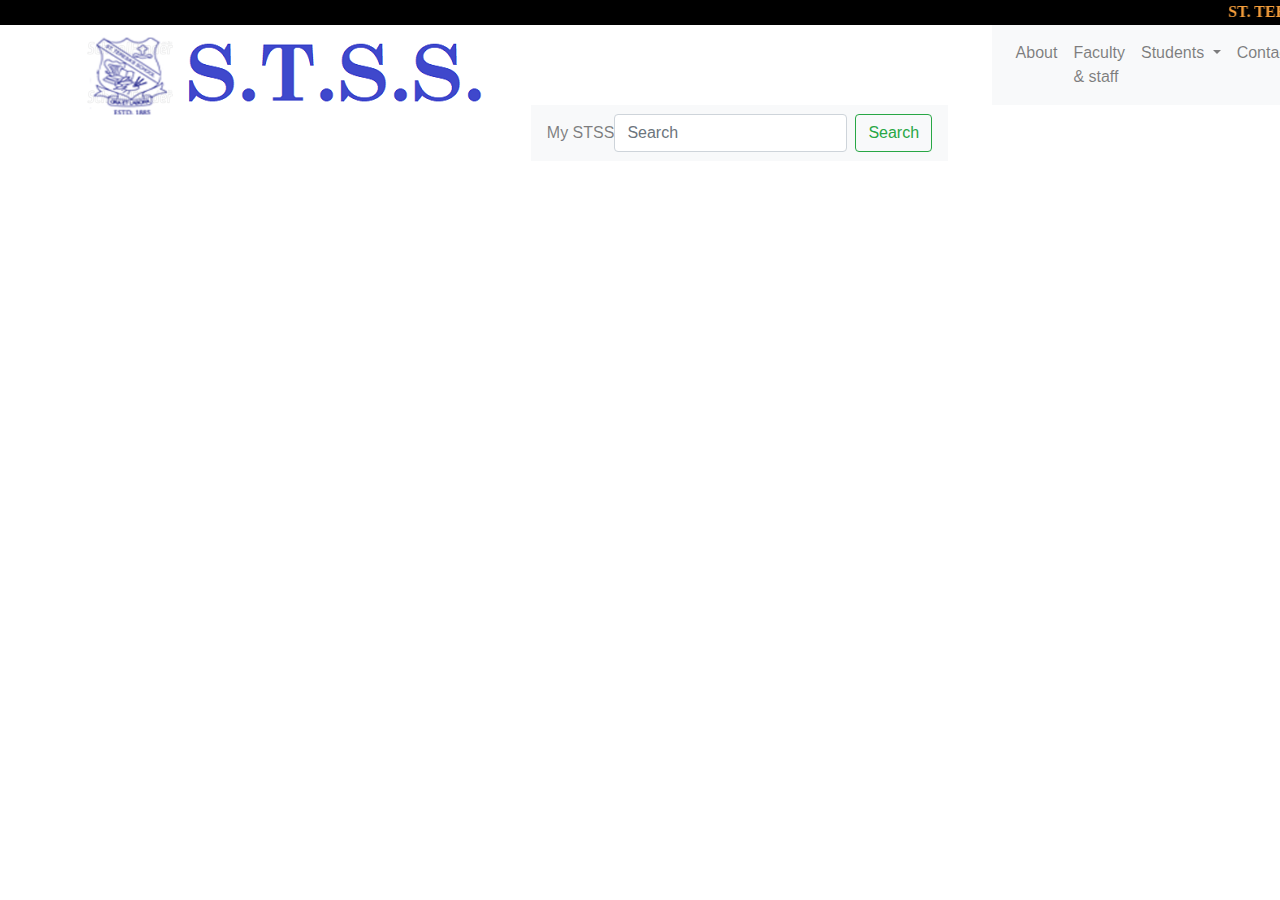
<file: education/index.html>
<!doctype html>
<html lang="en">

<head>
    <!-- Required meta tags -->
    <meta charset="utf-8">
    <meta name="viewport" content="width=device-width, initial-scale=1, shrink-to-fit=no">

    <!-- Bootstrap CSS -->
    <link rel="stylesheet" href="https://stackpath.bootstrapcdn.com/bootstrap/4.4.1/css/bootstrap.min.css"
        integrity="sha384-Vkoo8x4CGsO3+Hhxv8T/Q5PaXtkKtu6ug5TOeNV6gBiFeWPGFN9MuhOf23Q9Ifjh" crossorigin="anonymous">

    <title>Hello, world!</title>
    <link rel="stylesheet" type="text/css" href="css\style.css">
</head>

<body>
    <!--top bar-->
    <div class="top-header">
        <marquee>ST. TERESA'S SECONDARY SCHOOL &nbsp;|| &nbsp; ESTABLISHED IN THE YEAR 1885 &nbsp;||&nbsp; NAMED IN HONOR OF MARIE
            THERESE HAZE </marquee>
    </div>
    <div class="row">
        <div class="col-5">
            <img src="images\logo.png" alt="logo" class="img-resize">
            <img src="images\stss logo.png" alt="stss" >
        </div>
        <div class="col-7">
            <div class="row">
                <div class="col-5 offset-7">
                    <nav class="navbar navbar-expand-lg navbar-light bg-light">
                
                

                        <div class="collapse navbar-collapse" id="navbarSupportedContent">
                            <ul class="navbar-nav mr-auto">
                                <li class="nav-item">
                                    <a class="nav-link" href="#">About </a>
                                </li>
                                <li class="nav-item">
                                    <a class="nav-link" href="#">Faculty & staff</a>
                                </li>
                                <li class="nav-item dropdown">
                                    <a class="nav-link dropdown-toggle" href="#" id="navbarDropdown" role="button"
                                        data-toggle="dropdown" aria-haspopup="true" aria-expanded="false">
                                        Students
                                    </a>
                                    <div class="dropdown-menu" aria-labelledby="navbarDropdown">
                                        <a class="dropdown-item" href="#">Action</a>
                                        <a class="dropdown-item" href="#">Another action</a>
                                        <div class="dropdown-divider"></div>
                                        <a class="dropdown-item" href="#">Alumni</a>
                                    </div>
                                </li>
                                <li class="nav-item">
                                    <a class="nav-link " href="#" >Contact</a>
                                </li>
                            </ul>
                            
                        </div>
                     </nav>
                </div>
            </div>
            <div class="row">
            <nav class="navbar  navbar-light bg-light">
                <ul class="navbar-nav mr-auto">
                    <li class="nav-item">
                        <a class="nav-link" href="#">My STSS </a>
                    </li>
                    </ul>
                
               
                    <form class="form-inline">
                      <input class="form-control mr-sm-2" type="search" placeholder="Search" aria-label="Search">
                      <button class="btn btn-outline-success my-2 my-sm-0" type="submit">Search</button>
                    </form>
                
            </nav>
        </div>
        </div>
    </div>


    <script src="https://code.jquery.com/jquery-3.4.1.slim.min.js"
        integrity="sha384-J6qa4849blE2+poT4WnyKhv5vZF5SrPo0iEjwBvKU7imGFAV0wwj1yYfoRSJoZ+n"
        crossorigin="anonymous"></script>
    <script src="https://cdn.jsdelivr.net/npm/popper.js@1.16.0/dist/umd/popper.min.js"
        integrity="sha384-Q6E9RHvbIyZFJoft+2mJbHaEWldlvI9IOYy5n3zV9zzTtmI3UksdQRVvoxMfooAo"
        crossorigin="anonymous"></script>
    <script src="https://stackpath.bootstrapcdn.com/bootstrap/4.4.1/js/bootstrap.min.js"
        integrity="sha384-wfSDF2E50Y2D1uUdj0O3uMBJnjuUD4Ih7YwaYd1iqfktj0Uod8GCExl3Og8ifwB6"
        crossorigin="anonymous"></script>
</body>

</html>
</file>
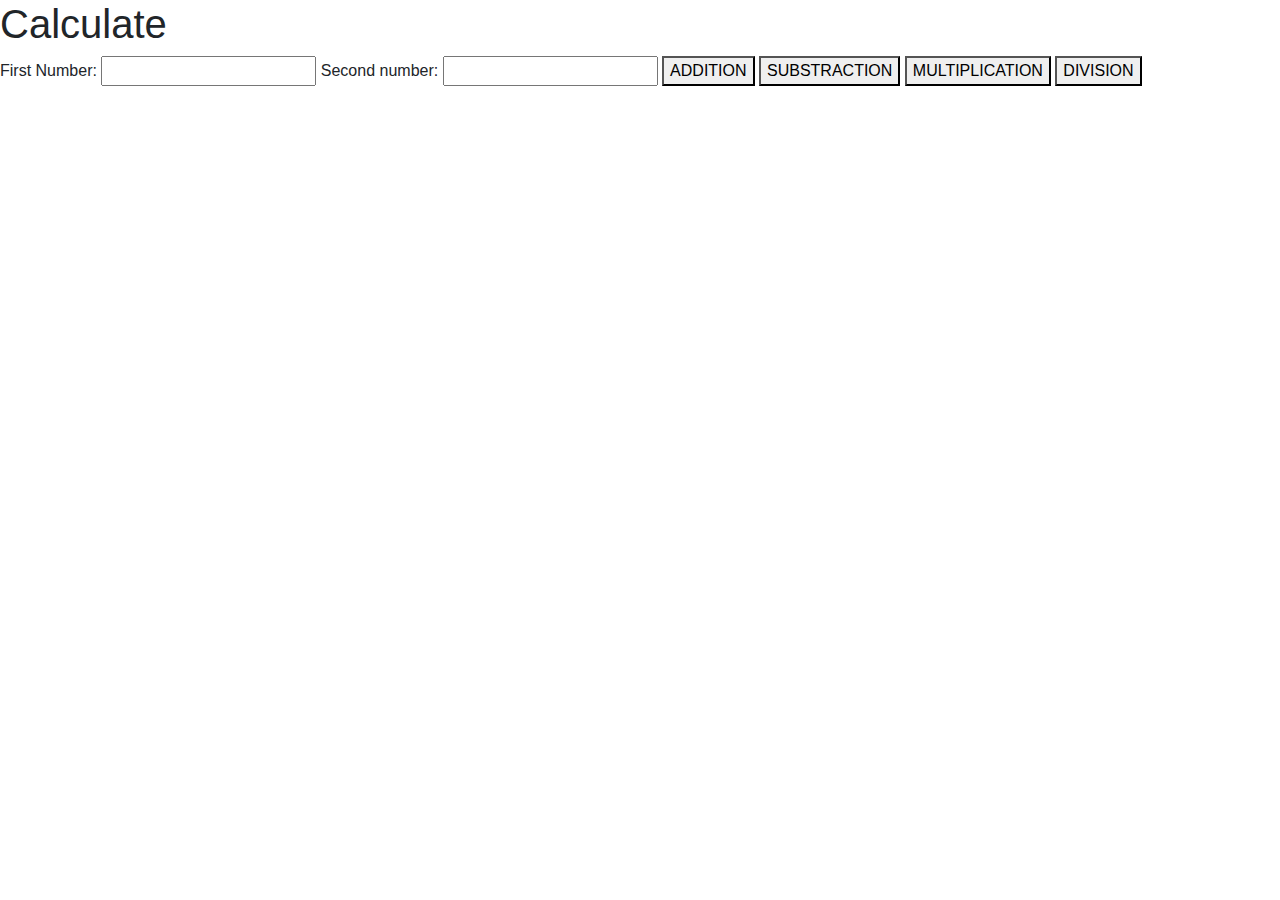
<file: calculation.html>
<!doctype html>
<html lang="en">
  <head>
    <!-- Required meta tags -->
    <meta charset="utf-8">
    <meta name="viewport" content="width=device-width, initial-scale=1, shrink-to-fit=no">

    <!-- Bootstrap CSS -->
    <link rel="stylesheet" href="https://stackpath.bootstrapcdn.com/bootstrap/4.4.1/css/bootstrap.min.css" integrity="sha384-Vkoo8x4CGsO3+Hhxv8T/Q5PaXtkKtu6ug5TOeNV6gBiFeWPGFN9MuhOf23Q9Ifjh" crossorigin="anonymous">

    <title>Hello, world!</title>
  </head>
  <body>
    <h1>Calculate</h1>
    First Number:
    <input type="text" name="firstname"  id="f_no">
    Second number:
    <input type="text" name="lastname"  id="l_no">
    <button  name="operation" type="submit" value="1" onclick="myFunction(1)">ADDITION</button>
    <button  name="operation" type="submit" value="2" onclick="myFunction(2)">SUBSTRACTION</button>
    <button  name="operation" type="submit" value="3" onclick="myFunction(3)">MULTIPLICATION</button>
    <button  name="operation" type="submit" value="4" onclick="myFunction(4)">DIVISION</button>
    <p id="demo"></p>


    <script>
        function myFunction(a)
        {
            var inputVal1 = document.getElementById("f_no").value ;
            var inputVal2 = document.getElementById("l_no").value;
            console.log(inputVal1);
            if(a==1)
            {
                document.getElementById("demo").innerHTML = parseInt(inputVal1) + parseInt(inputVal2);
            }
            else if(a==2)
            {
                document.getElementById("demo").innerHTML = inputVal1 - inputVal2;
            }
            else if(a==3){
                document.getElementById("demo").innerHTML = inputVal1 * inputVal2;
            }
            else{
                document.getElementById("demo").innerHTML = inputVal1 / inputVal2;
            }
        }
    </script>


    <!-- Optional JavaScript -->
    <!-- jQuery first, then Popper.js, then Bootstrap JS -->
    <script src="https://code.jquery.com/jquery-3.4.1.slim.min.js" integrity="sha384-J6qa4849blE2+poT4WnyKhv5vZF5SrPo0iEjwBvKU7imGFAV0wwj1yYfoRSJoZ+n" crossorigin="anonymous"></script>
    <script src="https://cdn.jsdelivr.net/npm/popper.js@1.16.0/dist/umd/popper.min.js" integrity="sha384-Q6E9RHvbIyZFJoft+2mJbHaEWldlvI9IOYy5n3zV9zzTtmI3UksdQRVvoxMfooAo" crossorigin="anonymous"></script>
    <script src="https://stackpath.bootstrapcdn.com/bootstrap/4.4.1/js/bootstrap.min.js" integrity="sha384-wfSDF2E50Y2D1uUdj0O3uMBJnjuUD4Ih7YwaYd1iqfktj0Uod8GCExl3Og8ifwB6" crossorigin="anonymous"></script>
  </body>
</html>
</file>
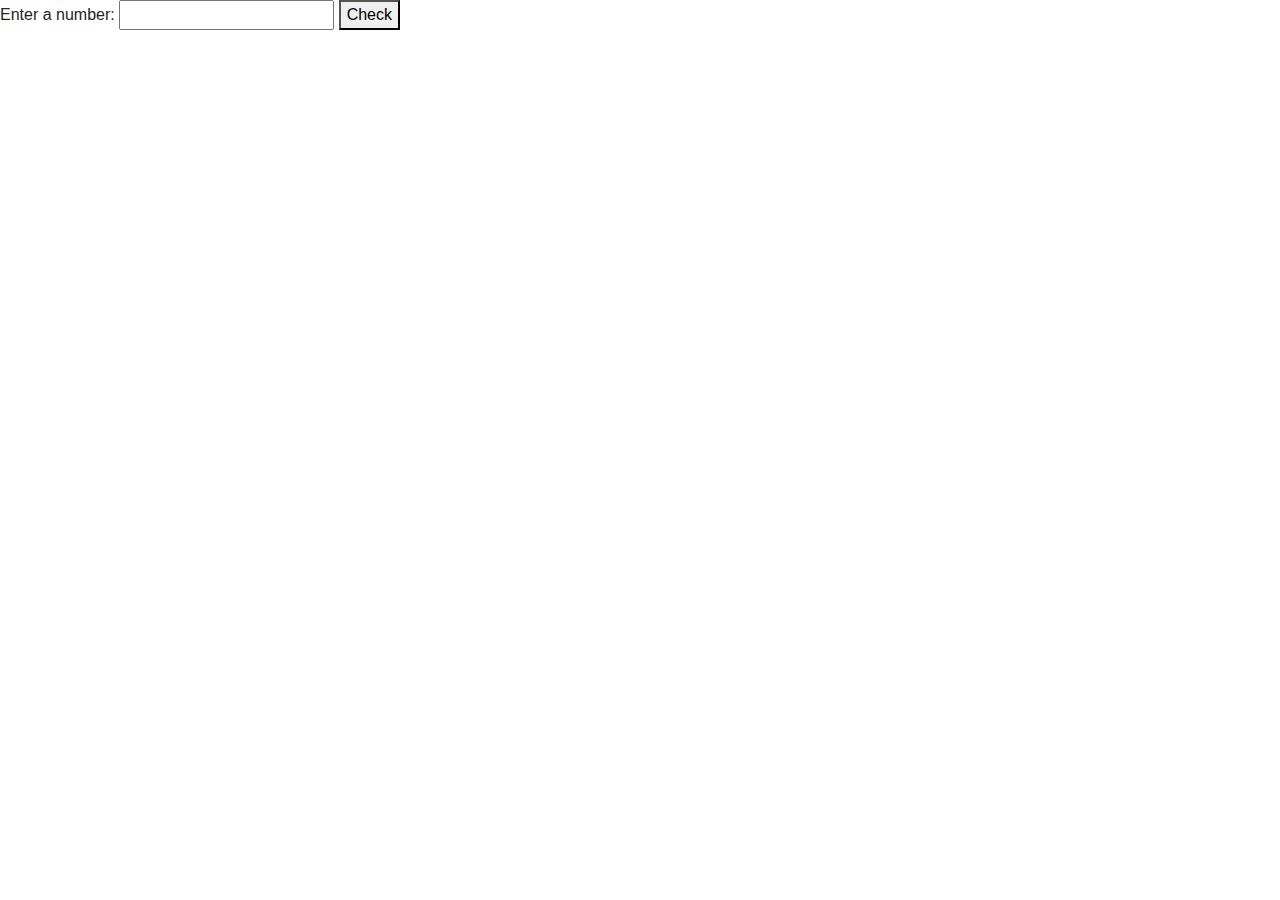
<file: multiplication table.html>
<!doctype html>
<html lang="en">
  <head>
    <!-- Required meta tags -->
    <meta charset="utf-8">
    <meta name="viewport" content="width=device-width, initial-scale=1, shrink-to-fit=no">

    <!-- Bootstrap CSS -->
    <link rel="stylesheet" href="https://stackpath.bootstrapcdn.com/bootstrap/4.4.1/css/bootstrap.min.css" integrity="sha384-Vkoo8x4CGsO3+Hhxv8T/Q5PaXtkKtu6ug5TOeNV6gBiFeWPGFN9MuhOf23Q9Ifjh" crossorigin="anonymous">

    <title>Hello, world!</title>
  </head>
  <body>
    Enter a number:
    <input type="text" name="f_no" id="f-no">
    <button type="submit" name="operation" onclick="myfunction()">Check</button>
    <p id="demo"></p>
    <script>
        function myfunction()
        {
            var n=document.getElementById("f-no").value;
            var i;
            var text="";
            for(i=1;i<=10;i++)
            {
                p=n*i;
                text += n+" * "+i+" = "+p + "<br>";
                
            }
            document.getElementById("demo").innerHTML = text;
        }
    </script>
    <!-- Optional JavaScript -->
    <!-- jQuery first, then Popper.js, then Bootstrap JS -->
    <script src="https://code.jquery.com/jquery-3.4.1.slim.min.js" integrity="sha384-J6qa4849blE2+poT4WnyKhv5vZF5SrPo0iEjwBvKU7imGFAV0wwj1yYfoRSJoZ+n" crossorigin="anonymous"></script>
    <script src="https://cdn.jsdelivr.net/npm/popper.js@1.16.0/dist/umd/popper.min.js" integrity="sha384-Q6E9RHvbIyZFJoft+2mJbHaEWldlvI9IOYy5n3zV9zzTtmI3UksdQRVvoxMfooAo" crossorigin="anonymous"></script>
    <script src="https://stackpath.bootstrapcdn.com/bootstrap/4.4.1/js/bootstrap.min.js" integrity="sha384-wfSDF2E50Y2D1uUdj0O3uMBJnjuUD4Ih7YwaYd1iqfktj0Uod8GCExl3Og8ifwB6" crossorigin="anonymous"></script>
  </body>
</html>
</file>
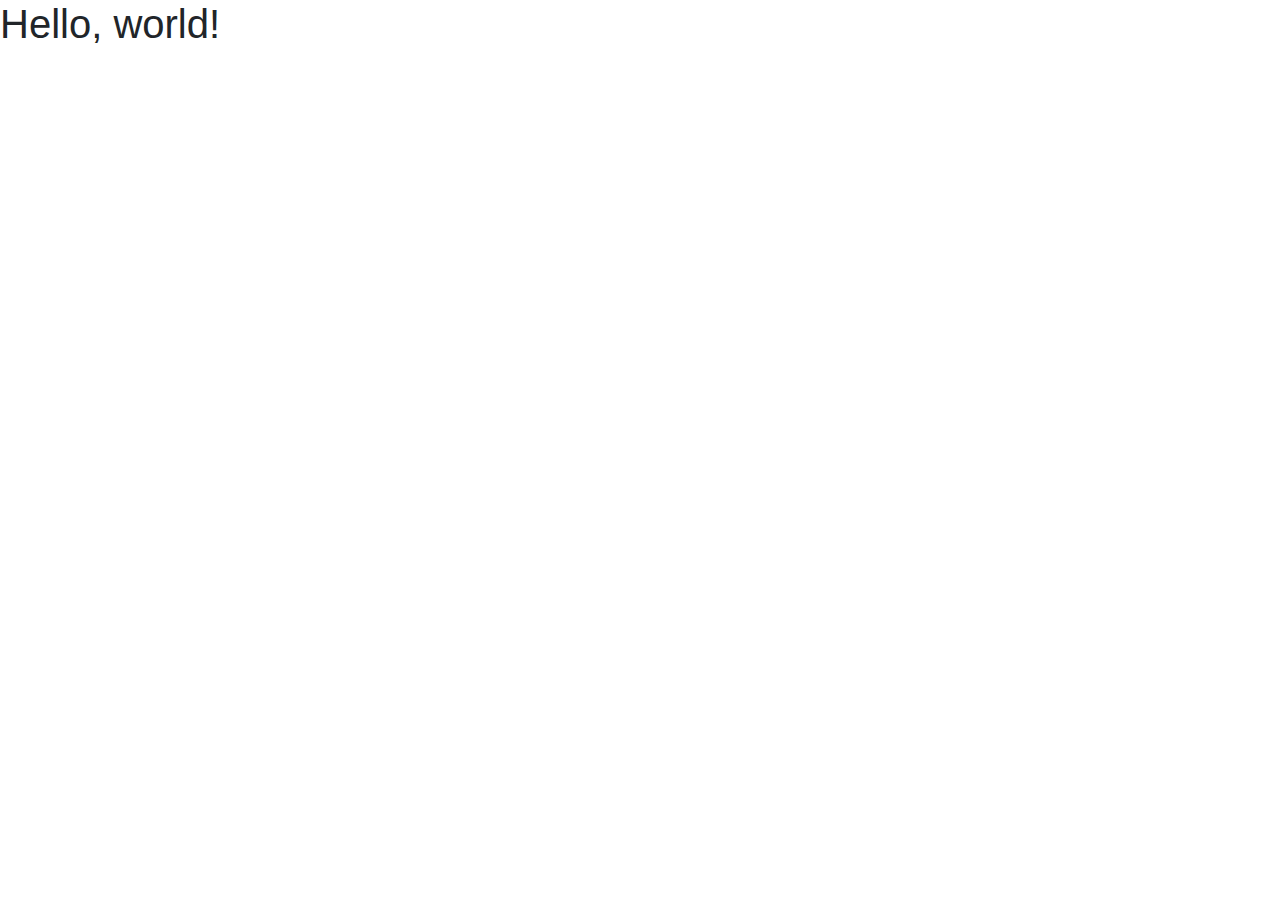
<file: test.html>
<!doctype html>
<html lang="en">
  <head>
    <!-- Required meta tags -->
    <meta charset="utf-8">
    <meta name="viewport" content="width=device-width, initial-scale=1, shrink-to-fit=no">

    <!-- Bootstrap CSS -->
    <link rel="stylesheet" href="https://stackpath.bootstrapcdn.com/bootstrap/4.4.1/css/bootstrap.min.css" integrity="sha384-Vkoo8x4CGsO3+Hhxv8T/Q5PaXtkKtu6ug5TOeNV6gBiFeWPGFN9MuhOf23Q9Ifjh" crossorigin="anonymous">

    <title>Hello, world!</title>
  </head>
  <body>
    <h1>Hello, world!</h1>

    <!-- Optional JavaScript -->
    <!-- jQuery first, then Popper.js, then Bootstrap JS -->
    <script src="https://code.jquery.com/jquery-3.4.1.slim.min.js" integrity="sha384-J6qa4849blE2+poT4WnyKhv5vZF5SrPo0iEjwBvKU7imGFAV0wwj1yYfoRSJoZ+n" crossorigin="anonymous"></script>
    <script src="https://cdn.jsdelivr.net/npm/popper.js@1.16.0/dist/umd/popper.min.js" integrity="sha384-Q6E9RHvbIyZFJoft+2mJbHaEWldlvI9IOYy5n3zV9zzTtmI3UksdQRVvoxMfooAo" crossorigin="anonymous"></script>
    <script src="https://stackpath.bootstrapcdn.com/bootstrap/4.4.1/js/bootstrap.min.js" integrity="sha384-wfSDF2E50Y2D1uUdj0O3uMBJnjuUD4Ih7YwaYd1iqfktj0Uod8GCExl3Og8ifwB6" crossorigin="anonymous"></script>
  </body>
</html>
</file>
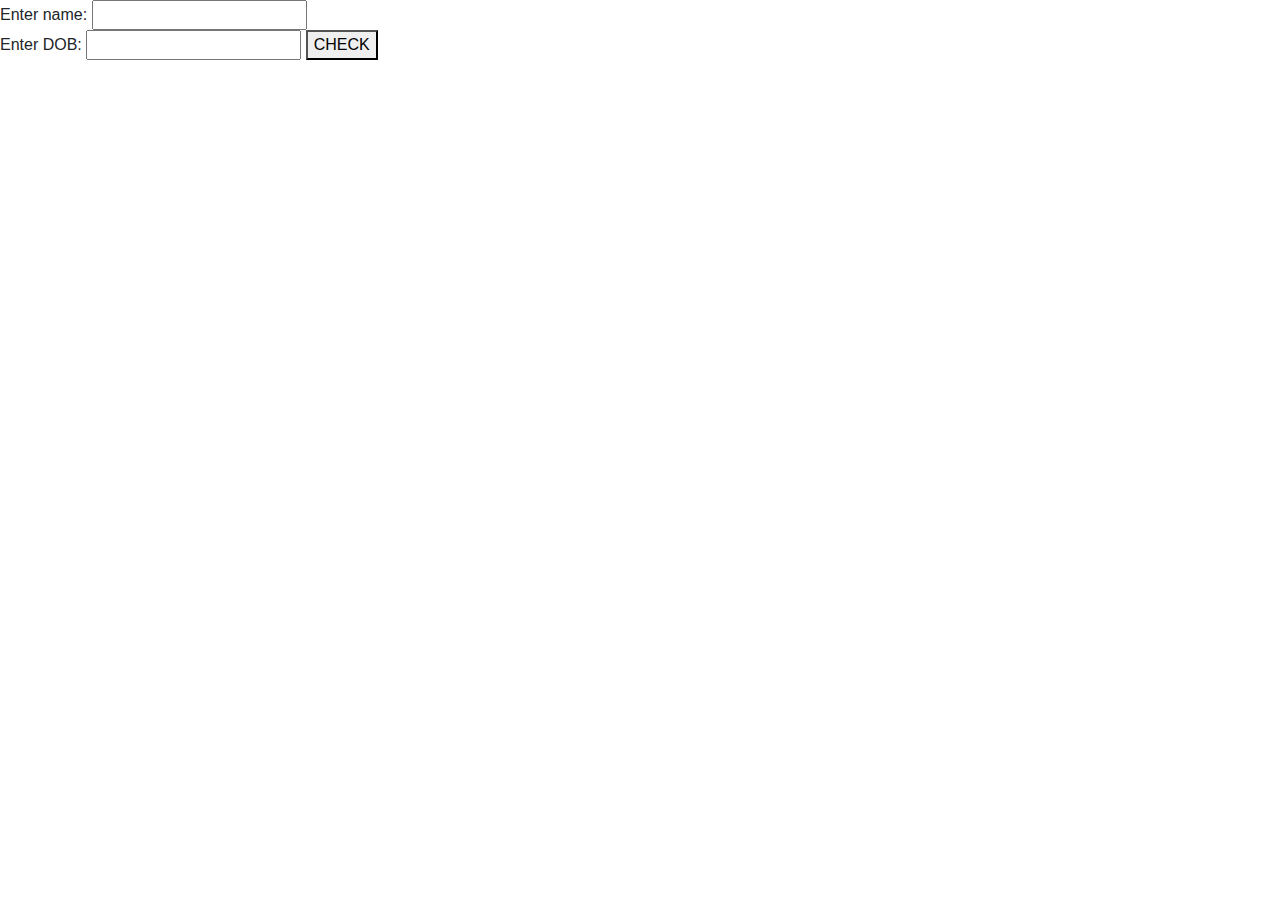
<file: validation.html>
<!doctype html>
<html lang="en">

<head>
    <!-- Required meta tags -->
    <meta charset="utf-8">
    <meta name="viewport" content="width=device-width, initial-scale=1, shrink-to-fit=no">

    <!-- Bootstrap CSS -->
    <link rel="stylesheet" href="https://stackpath.bootstrapcdn.com/bootstrap/4.4.1/css/bootstrap.min.css"
        integrity="sha384-Vkoo8x4CGsO3+Hhxv8T/Q5PaXtkKtu6ug5TOeNV6gBiFeWPGFN9MuhOf23Q9Ifjh" crossorigin="anonymous">

    <title>Hello, world!</title>
</head>

<body>
    <form action="" name="testForm">
        <div>
            Enter name:
            <input type="text" name="userName" id="name" onblur="checkName()">
            <small id="nameError"></small>
        </div>

        Enter DOB:
        <input type="text" name="dob" id="dob" onblur="myfunction()">
        <button type="submit" name="operation" onclick="check()">
            CHECK
        </button>
        <p id="demo"></p>
    </form>

    <script>
        function checkName(){
            var pattern = /^[A-Za-z ]+$/
            var name = document.testForm.userName.value;
            if(!pattern.test(name)){
                alert('invalid name')
                document.testForm.userName.onfocus();
            }
        }
        function myfunction()
        {
            var pattern=/^(0[1-9]|[12][0-9]|3[01])[- /.](0[1-9]|1[012])[- /.](19|20)\d\d$/
            var dob=document.testForm.dob.value;
            if(!pattern.test(name)){
                alert('invalid dob')
                document.testForm.dob.onfocus();
            }

        }
    </script>

    <!-- <script>
        var year;
        //document.getElementById("fname").addEventListener("focusout", myFunction);
        function myFunction() {

            var name = document.getElementById("name").value;
            // name = " " + name;
            var len = name.length;
            var i;
            var f = 0;
            var ch = ''
            for (i = 0; i < len; i++) {
                ch = name.charAt(i);
                console.log('ch -> ' + ch)
                if (!Number.isInteger(ch)) {
                    f = 1;
                    break;
                }
            }
            console.log('f = ' + f)
            if (f == 1) {
                // var nameError = document.getElementById('nameError');
                // console.log(nameError)
                // nameError.innerText = "Please provide a valid name";
                // nameError.style.color = "red";

            }

        }
        function myfunction() {
            var num = document.getElementById("dob").value;
            var f = num.indexOf('/');
            var l = num.lastIndexOf('/');
            var day = num.substring(0, f);
            var month = num.substring(f + 1, l);
            year = num.substring(l + 1);
            if (!(day > 0 && day <= 31 && month > 0 && month <= 12)) {
                alert("Not a valid name.Input again!!!");
            }
        }
        function onclick() {
            var text = 2020 - year;
            document.getElementById("demo").innerHTML = text;
        }
    </script> -->
    <!-- Optional JavaScript -->
    <!-- jQuery first, then Popper.js, then Bootstrap JS -->
    <!-- <script src="https://code.jquery.com/jquery-3.4.1.slim.min.js"
        integrity="sha384-J6qa4849blE2+poT4WnyKhv5vZF5SrPo0iEjwBvKU7imGFAV0wwj1yYfoRSJoZ+n"
        crossorigin="anonymous"></script>
    <script src="https://cdn.jsdelivr.net/npm/popper.js@1.16.0/dist/umd/popper.min.js"
        integrity="sha384-Q6E9RHvbIyZFJoft+2mJbHaEWldlvI9IOYy5n3zV9zzTtmI3UksdQRVvoxMfooAo"
        crossorigin="anonymous"></script>
    <script src="https://stackpath.bootstrapcdn.com/bootstrap/4.4.1/js/bootstrap.min.js"
        integrity="sha384-wfSDF2E50Y2D1uUdj0O3uMBJnjuUD4Ih7YwaYd1iqfktj0Uod8GCExl3Og8ifwB6"
        crossorigin="anonymous"></script> -->
</body>

</html>
</file>
